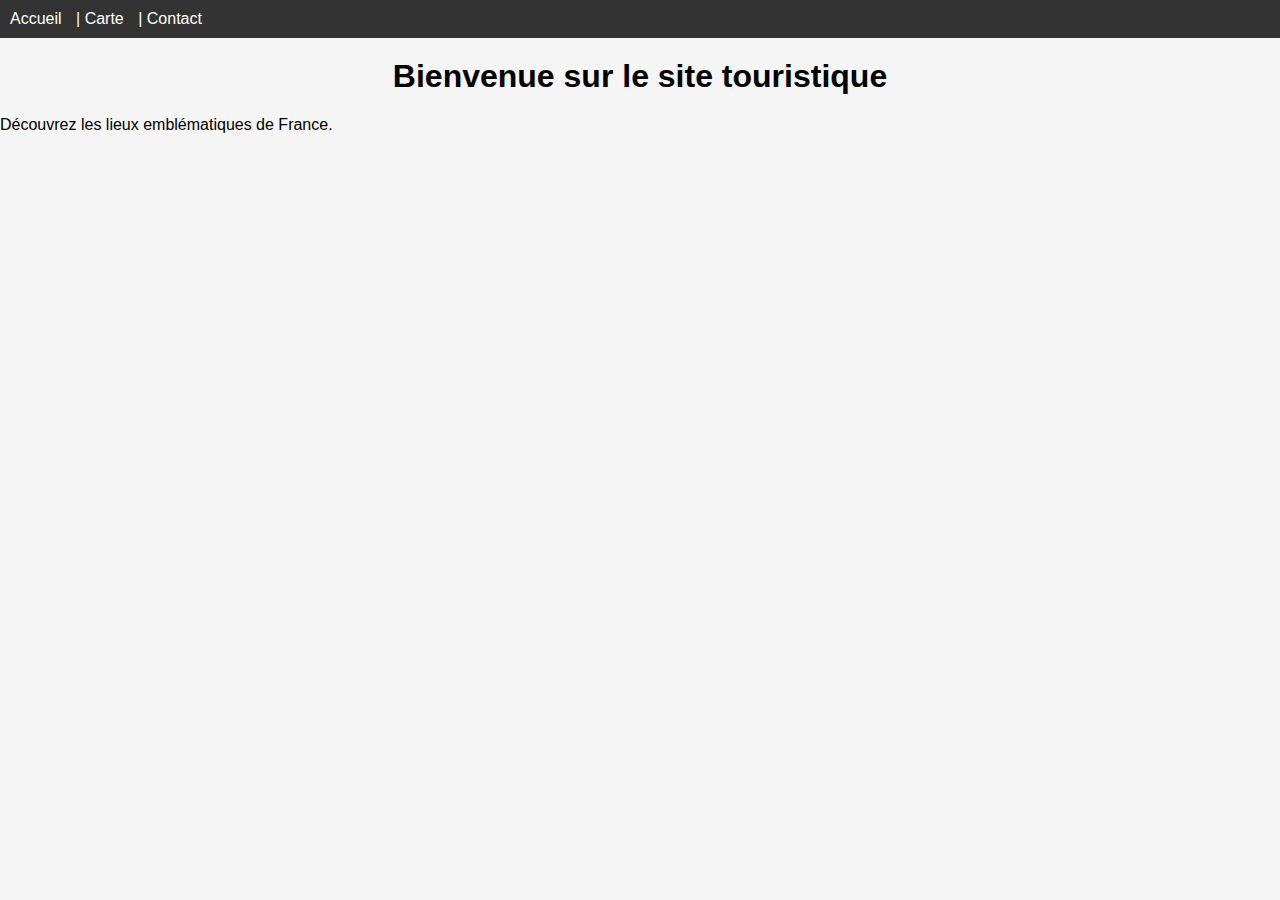
<file: index.html>
<!DOCTYPE html>
<html lang="fr">
<head>
<meta charset="UTF-8">
<meta name="viewport" content="width=device-width, initial-scale=1.0">
<title>Mon site touristique</title>
<link rel="stylesheet" href="style.css">
</head>
<body>
<nav>
<a href="index.html">Accueil</a> |
<a href="carte.html">Carte</a> |
<a href="contact.html">Contact</a>
</nav>
<h1>Bienvenue sur le site touristique</h1>
<p>Découvrez les lieux emblématiques de France.</p>
</body>
</html>
</file>
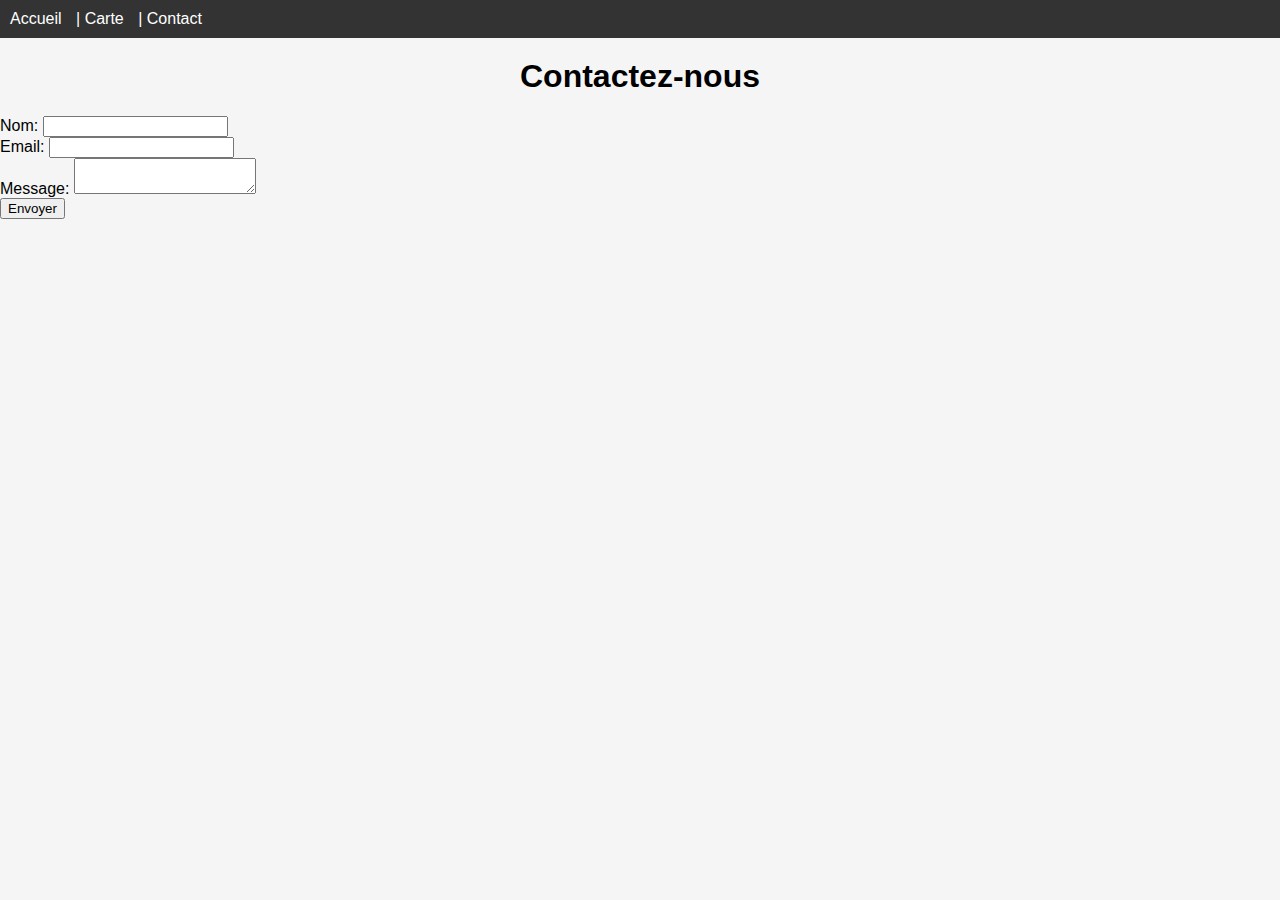
<file: contact.html>
<!DOCTYPE html>
<html lang="fr">
<head>
<meta charset="UTF-8">
<meta name="viewport" content="width=device-width, initial-scale=1.0">
<title>Contact</title>
<link rel="stylesheet" href="style.css">
</head>
<body>
<nav>
<a href="index.html">Accueil</a> |
<a href="carte.html">Carte</a> |
<a href="contact.html">Contact</a>
</nav>
<h1>Contactez-nous</h1>
<form>
<label>Nom: <input type="text" name="nom"></label><br>
<label>Email: <input type="email" name="email"></label><br>
<label>Message: <textarea name="message"></textarea></label><br>
<button type="submit">Envoyer</button>
</form>
</body>
</html>
</file>
<file: style.css>
body { font-family: Arial, sans-serif; margin:0; padding:0; background:#f5f5f5; }
nav { background:#333; color:#fff; padding:10px; }
nav a { color:#fff; margin-right:10px; text-decoration:none; }
nav a:hover { text-decoration:underline; }
h1 { text-align:center; margin-top:20px; }
</file>
